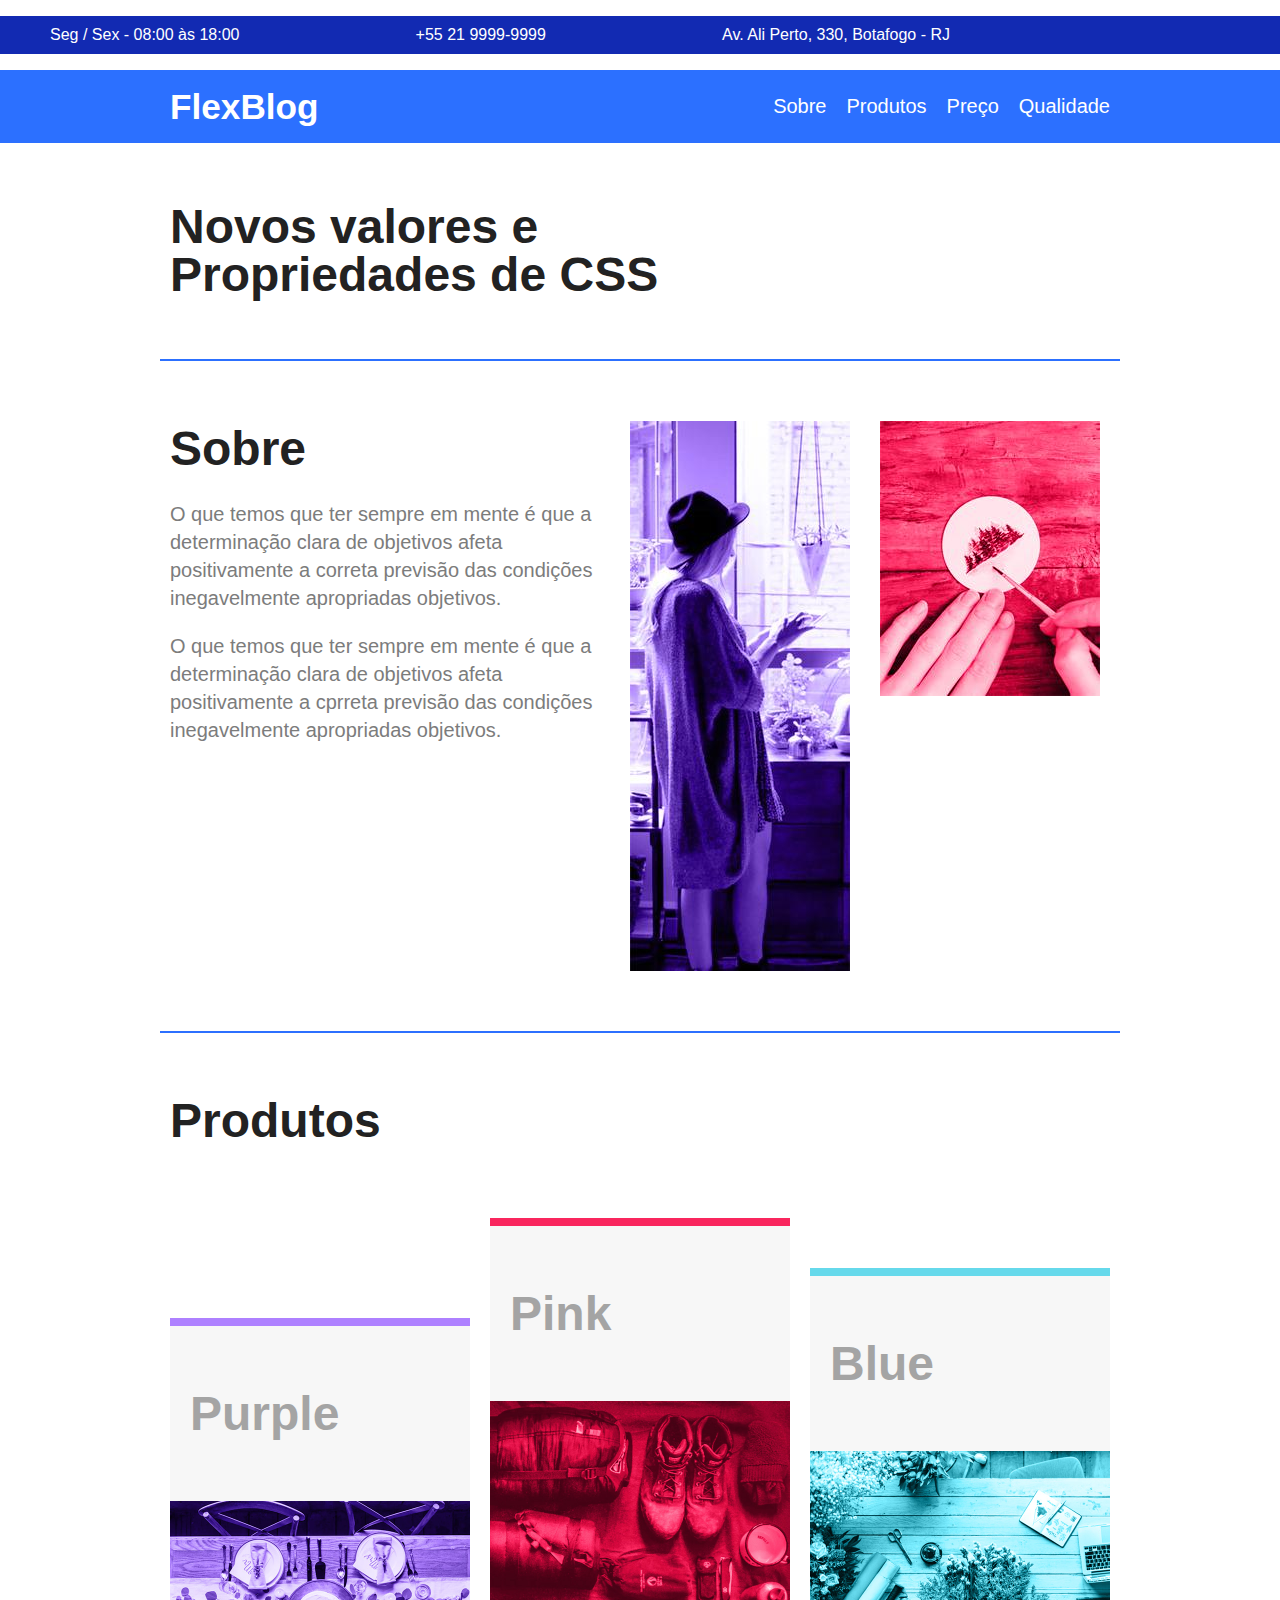
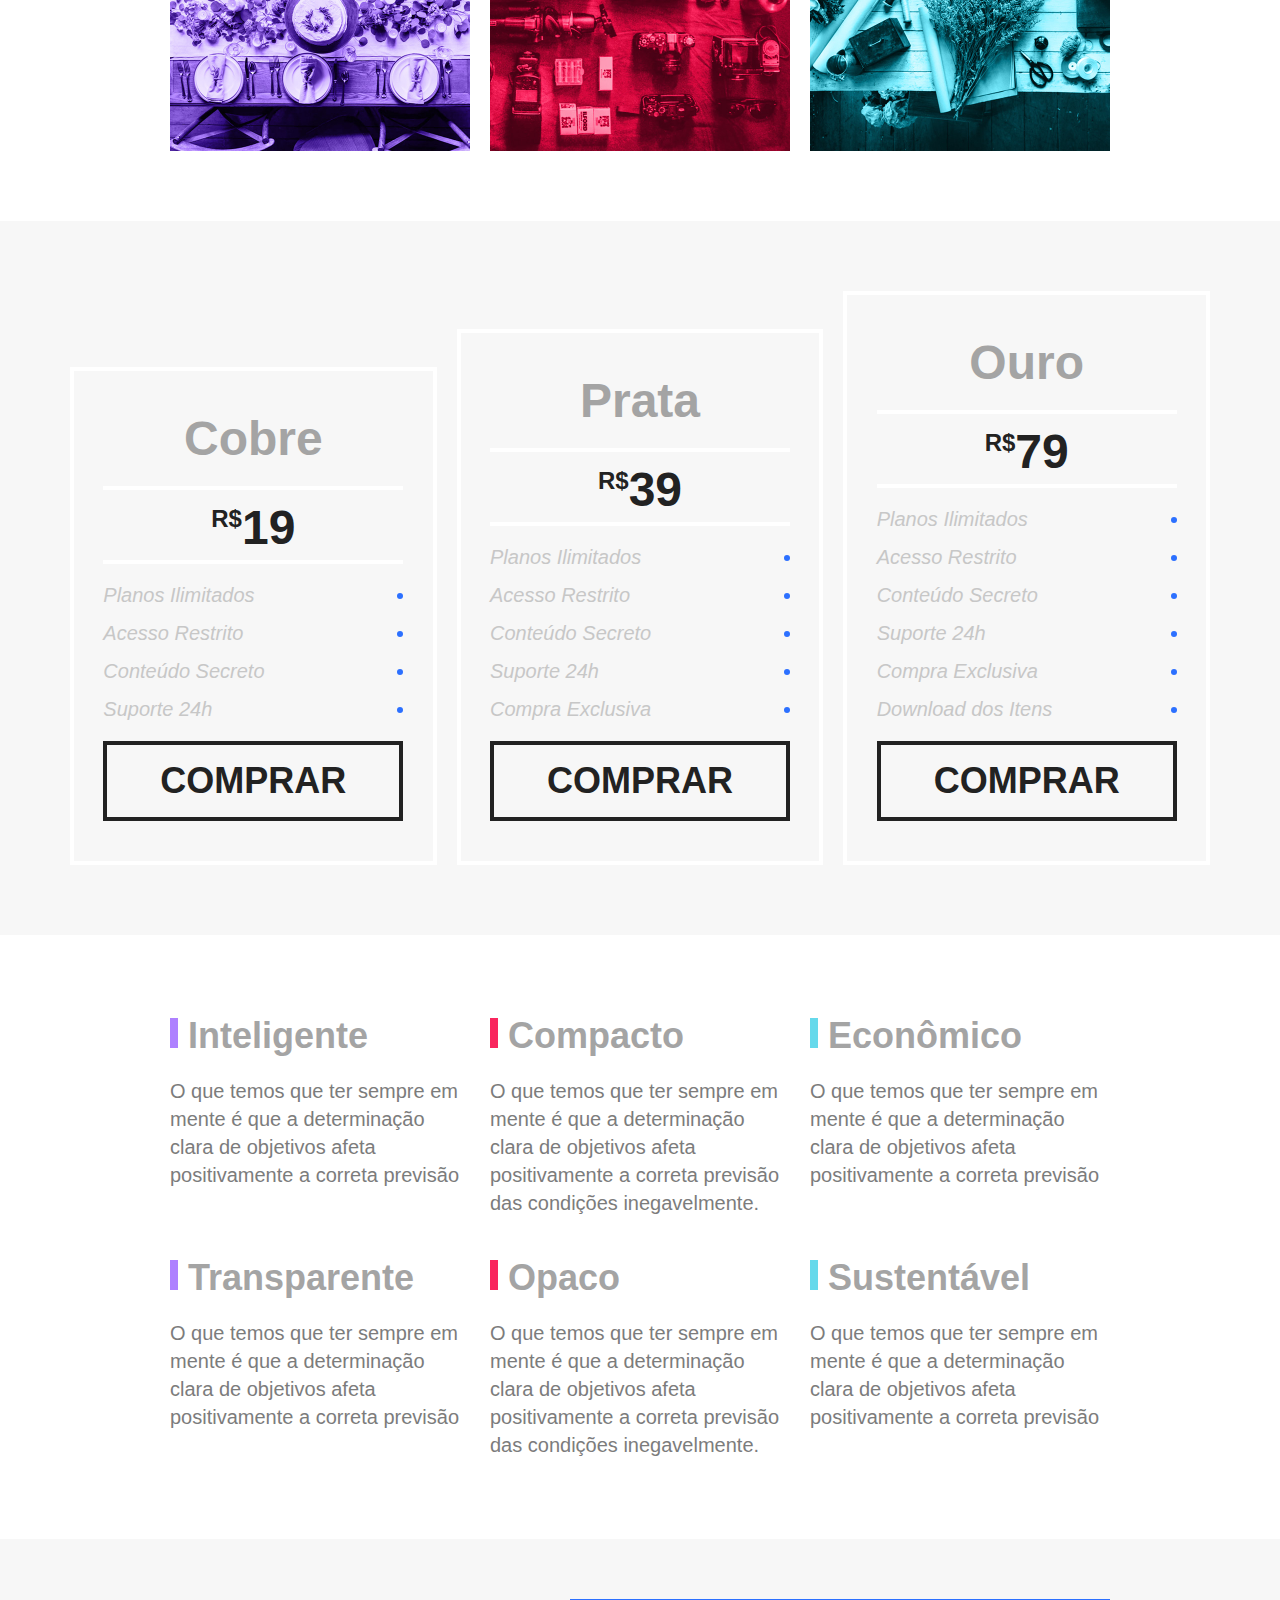
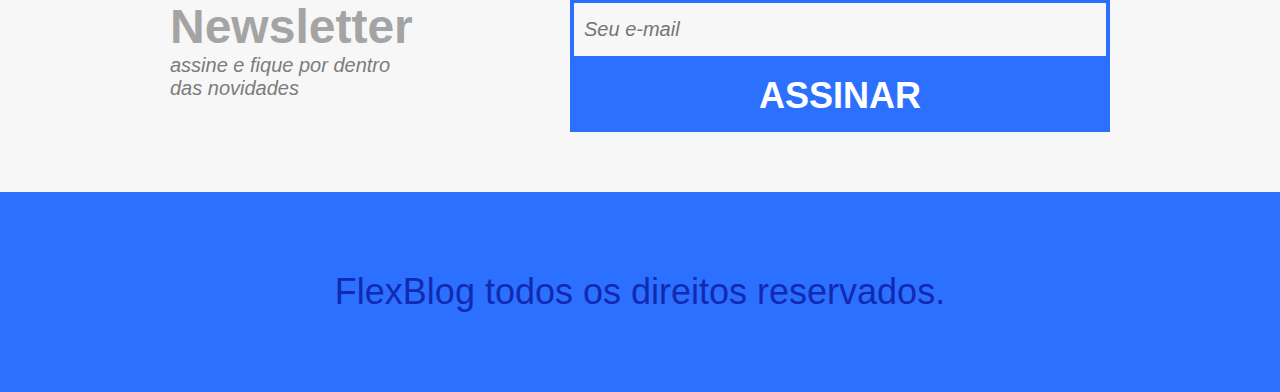
<file: Projeto_Flexbox/index.html>
<!DOCTYPE html>
<html lang="pt-br">
<head>
    <meta charset="UTF-8">
    <meta http-equiv="X-UA-Compatible" content="IE=edge">
    <meta name="viewport" content="width=device-width, initial-scale=1.0">
    <title>FlexBlog</title>
    <link rel="stylesheet" href="CSS/style.css">
</head>
<body>
    <div class="superinfo-bg">
        <dir class="superinfo">
            <p>Seg / Sex - 08:00 às 18:00</p>
            <a href="tel:+552199999999">+55 21 9999-9999</a>
            <p>Av. Ali Perto, 330, Botafogo - RJ</p>
        </dir>
    </div>

    <header class="menu-bg">
        <div class="menu">
            <div class="menu-logo">
                <a href="#">FlexBlog</a>
            </div>
            <nav class="menu-nav">
                <ul>
                    <li><a href="#sobre">Sobre</a></li>
                    <li><a href="#produtos">Produtos</a></li>
                    <li><a href="#preco">Preço</a></li>
                    <li><a href="#qualidade">Qualidade</a></li>
                </ul>
            </nav>
        </div>
    </header>

    <h1 class="introducao">Novos valores e <br>Propriedades de CSS</h1>

    <section class="sobre" id="sobre">
        <div class="sobre-info">
            <h1>Sobre</h1>
            <p>O que temos que ter sempre em mente é que a determinação clara de objetivos afeta positivamente a correta previsão das condições inegavelmente apropriadas objetivos.</p>
            <p>O que temos que ter sempre em mente é que a determinação clara de objetivos afeta positivamente a cprreta previsão das condições inegavelmente apropriadas objetivos.</p>
        </div>

        <div class="sobre-img">
            <img src="img/sobre1.jpg" alt="Sobre 1">
        </div>
        <div class="sobre-img">
            <img src="img/sobre2.jpg" alt="Sobre 2">
        </div>
    </section>

    <section class="produtos" id="produtos">
        <h1>Produtos</h1>
        <div class="produtos-container">
            <div class="produtos-item purple">
                <h2>Purple</h2>
                <img src="img/produtos1.jpg" alt="Produtos 1">
            </div>
            <div class="produtos-item pink">
                <h2>Pink</h2>
                <img src="img/produtos2.jpg" alt="Produtos 2">
            </div>
            <div class="produtos-item blue">
                <h2>Blue</h2>
                <img src="img/produtos3.jpg" alt="Produtos 3">
            </div>
        </div>
    </section>

    <section class="preco" id="preco">
        <div class="preco-item">
            <h2>Cobre</h2>
            <span><sup>R$</sup>19</span>
            <ul>
                <li>Planos Ilimitados</li>
                <li>Acesso Restrito</li>
                <li>Conteúdo Secreto</li>
                <li>Suporte 24h</li>
            </ul> 
            <a href="#">Comprar</a>
        </div> 

        <div class="preco-item">
            <h2>Prata</h2>
            <span><sup>R$</sup>39</span>
            <ul>
                <li>Planos Ilimitados</li>
                <li>Acesso Restrito</li>
                <li>Conteúdo Secreto</li>
                <li>Suporte 24h</li>
                <li>Compra Exclusiva</li>
            </ul> 
            <a href="#">Comprar</a>
        </div>

        <div class="preco-item">
            <h2>Ouro</h2>
            <span><sup>R$</sup>79</span>
            <ul>
                <li>Planos Ilimitados</li>
                <li>Acesso Restrito</li>
                <li>Conteúdo Secreto</li>
                <li>Suporte 24h</li>
                <li>Compra Exclusiva</li>
                <li>Download dos Itens</li>
            </ul> 
            <a href="#">Comprar</a>
        </div>
    </section>

    <section class="qualidade" id="qualidade">
        <div class="qualidade-item">
            <h2>Inteligente</h2>
            <p>O que temos que ter sempre em mente é que a determinação clara de objetivos afeta positivamente a correta previsão</p>
        </div>

        <div class="qualidade-item">
            <h2>Compacto</h2>
            <p>O que temos que ter sempre em mente é que a determinação clara de objetivos afeta positivamente a correta previsão das condições inegavelmente.</p>
        </div>

        <div class="qualidade-item">
            <h2>Econômico</h2>
            <p>O que temos que ter sempre em mente é que a determinação clara de objetivos afeta positivamente a correta previsão</p>
        </div>

        <div class="qualidade-item">
            <h2>Transparente</h2>
            <p>O que temos que ter sempre em mente é que a determinação clara de objetivos afeta positivamente a correta previsão</p>
        </div>

        <div class="qualidade-item">
            <h2>Opaco</h2>
            <p>O que temos que ter sempre em mente é que a determinação clara de objetivos afeta positivamente a correta previsão das condições inegavelmente.</p>
        </div>

        <div class="qualidade-item">
            <h2>Sustentável</h2>
            <p>O que temos que ter sempre em mente é que a determinação clara de objetivos afeta positivamente a correta previsão</p>
        </div>
    </section>

    <section class="newsletter">
        <div class="newsletter-info">
            <h1>Newsletter</h1>
            <p>assine e fique por dentro das novidades</p>
        </div>
        <form class="newsletter-form">
            <input type="text" placeholder="Seu e-mail">
            <button type="submit">Assinar</button>
        </form>
    </section>

    <footer class="footer">
        <p>FlexBlog todos os direitos reservados.</p>
    </footer>
</body>
</html>
</file>
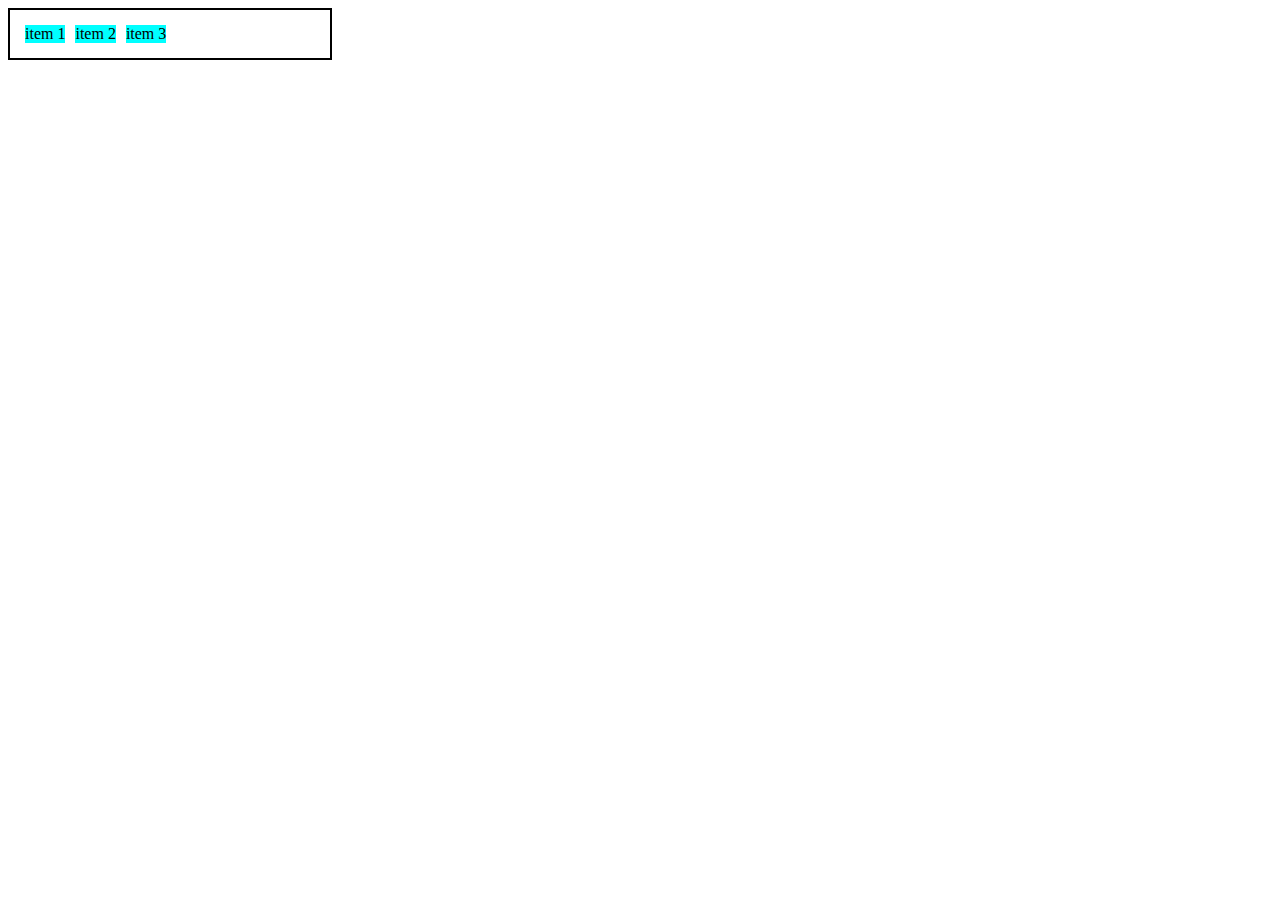
<file: Fundamentos_Flexbox/display_flexbox.html>
<!DOCTYPE html>
<html lang="pt-br">
<head>
    <meta charset="UTF-8">
    <meta http-equiv="X-UA-Compatible" content="IE=edge">
    <meta name="viewport" content="width=device-width, initial-scale=1.0">
    <title>Fundamenos - Display Flex</title>
    <style>
        .flex{
            max-width: 300px;
            padding: 10px;
            border: 2px solid black;
            display: flex;
        }

        .intem{
            background-color: aqua;
            margin: 5px;
        }
    </style>
</head>
<body>
    <div class="flex">
        <div class="intem">item 1</div>
        <div class="intem">item 2</div>
        <div class="intem">item 3</div>
    </div>
</body>
</html>
</file>
<file: Projeto_Flexbox/CSS/style.css>
body, h1, h2, p, ul, li, a{
    margin: 0px;
    padding: 0px;
}

body{
    font-family: "Nunito", helvetica, Arial, Helvetica, sans-serif;
    color: #222222;
}

li{
    list-style: none;
}

a{
    text-decoration: none;
}

img{
    display: block;
    max-width: 100%;
}

*{
    box-sizing: border-box;
}

/* Superinfo*/

.superinfo-bg{
    background: #122ab2;
    color: white;
}

.superinfo{
    max-width: 960px;
    margin: 0 autto;
    display: flex;
    justify-content: space-between;
    flex-wrap: wrap;
    padding-top: 10px;
}

.superinfo p, .superinfo a{
    margin: 0 10px 10px 10px;
}

.superinfo a{
    color: white;
}

/*Menu*/

.menu-bg{
    background: #2c70ff;
}

.menu{
    max-width: 960px;
    margin: 0 auto;
    padding: 15px 0;
    display: flex;
    flex-wrap: wrap;
    justify-content: space-between;
    align-items: center;
}

.menu a{
    color: white;
}

.menu-logo a{
    font-size: 2.2em;
    font-weight: bold;
    margin: 0 10px;
}

.menu-nav ul{
    display: flex;
    flex-wrap: wrap;
}

.menu-nav a{
    font-size: 1.25em;
    display: block;
    padding: 10px;
}

.menu-nav a:hover{
    color: #122ab2;
}

/*INTRODUÇÃO*/

.introducao{
    font-size: 3em;
    line-height: 1;
    max-width: 960px;
    margin: 0 auto;
    padding: 60px 10px;
}

/*SOBRE*/

.sobre{
    border-top: 2px solid #2c70ff;
    border-bottom: 2px solid #2c70ff;
    max-width: 960px;
    margin: 0 auto;
    padding: 60px 0;
    display: flex;
    flex-wrap: wrap;
}

.sobre-info{
    flex: 2 1 300px;
    margin: 0 10px;
}

.sobre-info h1{
    font-size: 3em;
    margin-bottom: .5em;
}

.sobre-info p{
    font-size: 1.25em;
    line-height: 1.4;
    margin-bottom: 1em;
    color: #7c7c7c;
}

.sobre-img{
    flex: 1 1 160px;
    margin: 0 10px;
}

/*PRODUTOS*/

.produtos{
    max-width: 960px;
    margin: 60px auto;
}

.produtos h1{
    font-size: 3em;
    margin: 0 10px 60px 10px;
}

.produtos-container{
    display: flex;
    flex-wrap: wrap;
    align-items: flex-end;
}

.produtos-item{
    flex: 1 1 175px;
    margin: 10px;
}

.produtos-item h2{
    font-size: 3em;
    color: #a4a4a4;
    background: #f7f7f7;
    padding: 60px 20px;
}

.purple{
    border-top: 8px solid #ae81ff;
}

.pink{
    border-top: 8px solid #f9265e;
}

.blue{
    border-top: 8px solid #66d9eb;
}

/*PREÇO*/

.preco{
    background: #f7f7f7;
    padding: 60px;
    display: flex;
    flex-wrap: wrap;
    align-items: flex-end;
}

.preco-item{
    flex: 1 1 260px;
    border: 4px solid white;
    padding: 20px;
    margin: 10px;
}

.preco-item h2{
    font-size: 3em;
    color: #a4a4a4;
    text-align: center;
    margin-top: 20px;
}

.preco-item span{
    max-width: 300px;
    margin: 20px auto;
    display: block;
    font-size: 3em;
    text-align: center;
    font-weight: bold;
    padding: 10px 0 5px 0;
    border-top: 4px solid white;
    border-bottom: 4px solid white;
}

.preco-item sup{
    font-size: 1.5rem;
}

.preco-item ul{
    max-width: 300px;
    margin: 10px auto;
    font-size: 1.25em;
    font-style: italic;
    color: #c7c7c7;
}

.preco-item li{
    display: flex;
    justify-content: space-between;
    align-items: center;
    margin-bottom: 15px;
}

.preco-item li::after{
    content: '';
    display: block;
    width: 6px;
    height: 6px;
    background: #2c70ff;
    border-radius: 50%;
}

.preco-item a{
    max-width: 300px;
    display: block;
    margin: 20px auto;
    border: 4px solid;
    color: #222222;
    text-transform: uppercase;
    font-weight: bold;
    font-size: 2.25em;
    padding: 15px 0;
    text-align: center;
}

@media (max-width: 800px){
    .preco{
        padding-left: 10px;
        padding-right: 10px;
    }
    .preco .preco-item:nth-child(3){
        order: -2;
    }
    .preco .preco-item:nth-child(2){
        order: -1;
    }
}

/*QUALIDADE*/
.qualidade{
    max-width: 960px;
    margin: 60px auto;
    display: flex;
    flex-wrap: wrap;
}

.qualidade-item{
    flex: 1 1 300px;
    margin: 20px 10px;
}

.qualidade-item h2{
    font-size: 2.25em;
    color: #a4a4a4;
    margin-bottom: 20px;
}

.qualidade-item h2::before{
    content: "";
    display: inline-block;
    width: 8px;
    height: 30px;
    margin-right: 10px;
}

.qualidade-item:nth-of-type(3n+1) h2::before{
    background: #ae81ff;
}

.qualidade-item:nth-of-type(3n+2) h2::before{
    background: #f9265e;
}

.qualidade-item:nth-of-type(3n+3) h2::before{
    background: #66d9eb;
}

.qualidade-item p{
    font-size: 1.25em;
    line-height: 1.4;
    color: #7c7c7c;
}

/*NEWSLETTER*/

.newsletter{
    background: #f7f7f7;
    padding: 60px calc((100% - 960px) / 2);
    display: flex;
    flex-wrap: wrap;
}

.newsletter-info{
    flex: 1 1 240px;
    margin: 0 10px;
}
.newsletter-info h1{
    font-size: 3em;
    color: #a4a4a4;
}

.newsletter-info p {
    font-size: 1.25em;
    font-style: italic;
    max-width: 230px;
    color: #7c7c7c;
    margin-bottom: 10px;
}

.newsletter-form{
    flex: 2 1 260px;
    margin: 0 10px;
    align-self: center;
    display: flex;
    flex-wrap: wrap;
}

.newsletter-form input{
    flex: 3 1 260px;
    font-size: 1.25em;
    color: #7c7c7c;
    font-style: italic;
    font-family: "Nunito", helvetica, Arial, sans-serif;
    border: 4px solid #2c70ff;
    background: transparent;
    padding: 15px 10px;
    margin: 0px;
    border-radius: 0px;
}

.newsletter-form button{
    flex: 1 1 260px;
    font-family: "Nunito", helvetica, Arial, sans-serif;
    font-size: 2.25em;
    font-weight: bold;
    text-transform: uppercase;
    background: #2c70ff;
    color: white;
    margin: 0px;
    cursor: pointer;
    border: 0px;
    padding: 15px 10px;
}

@media (max-width: 600px) {
    .newsletter-form button{
        font-size: 1.5em;
    }
    
}

/*FOOTER*/

.footer{
    display: flex;
    background: #2c70ff;
    height: 200px;
    align-items: center;
}

.footer p {
    flex: 1;
    text-align: center;
    font-size: 2.25em;
    color: #122ab2;
}
</file>
